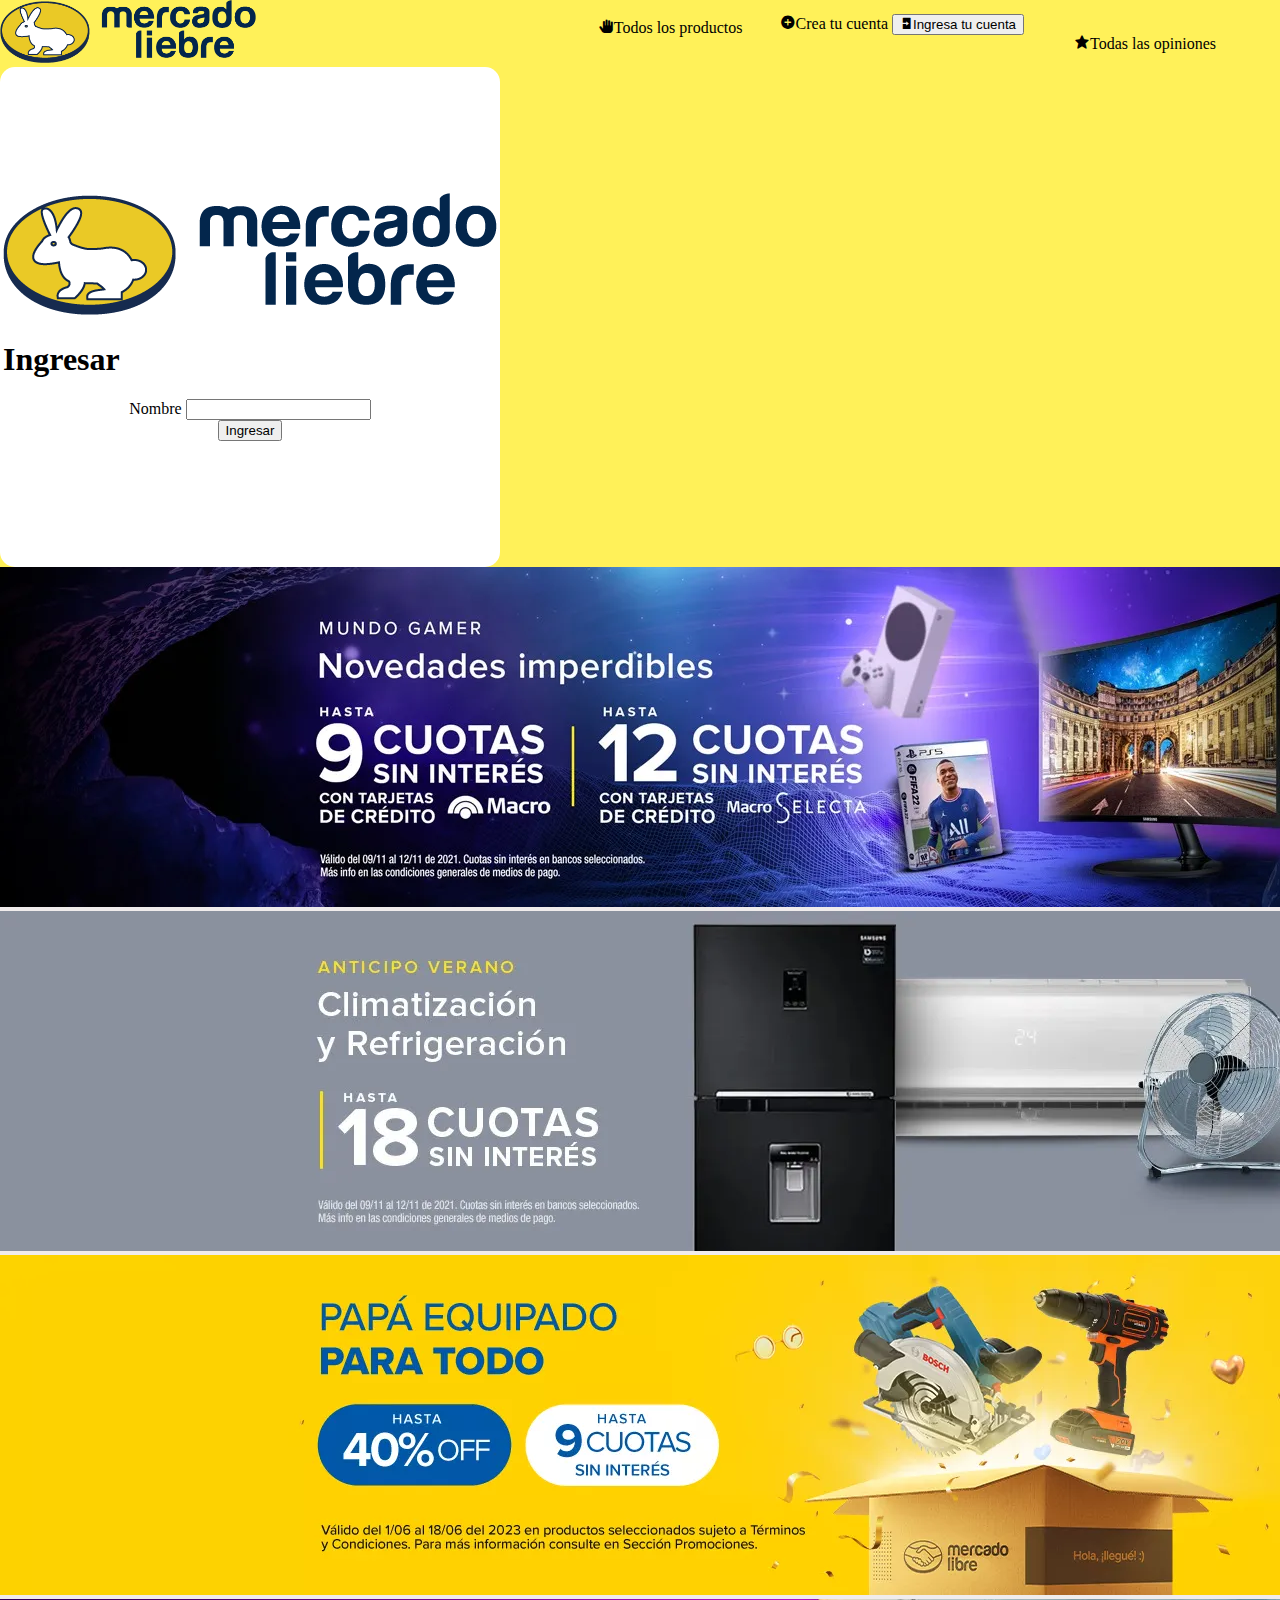
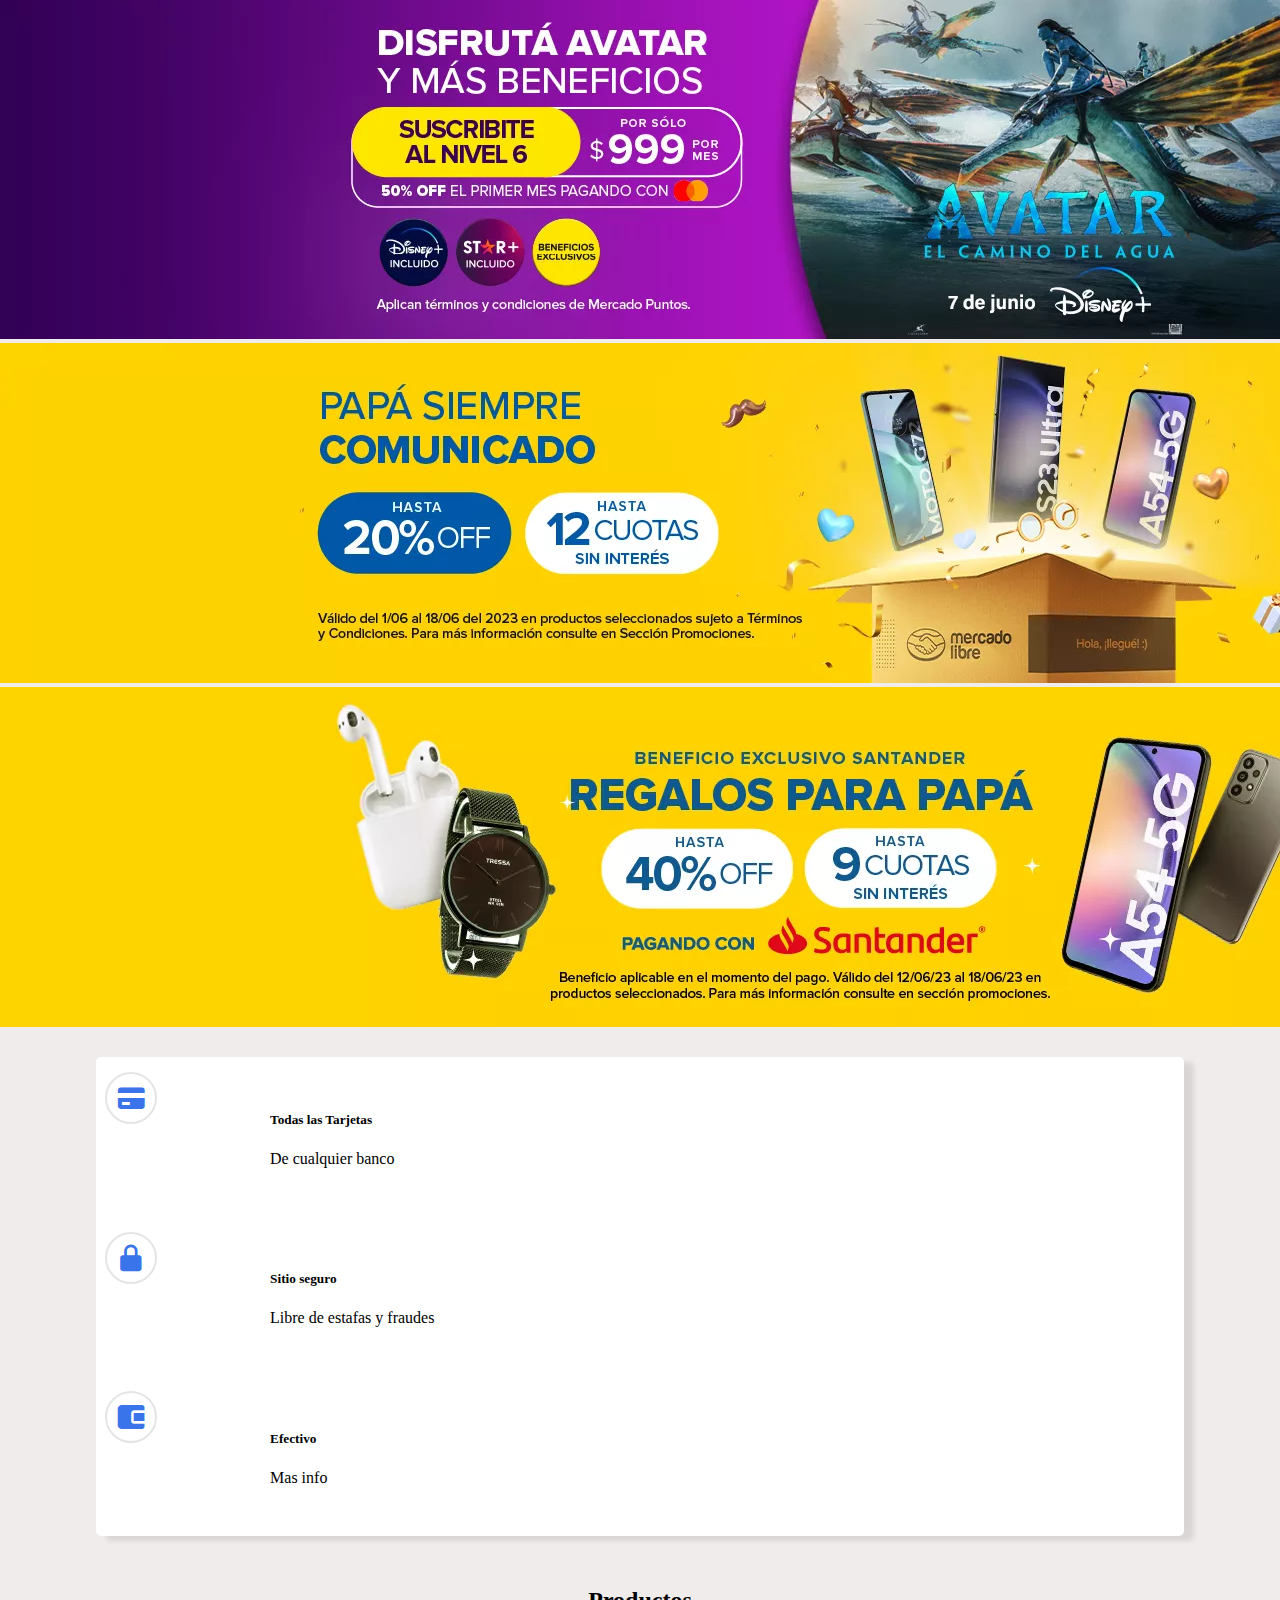
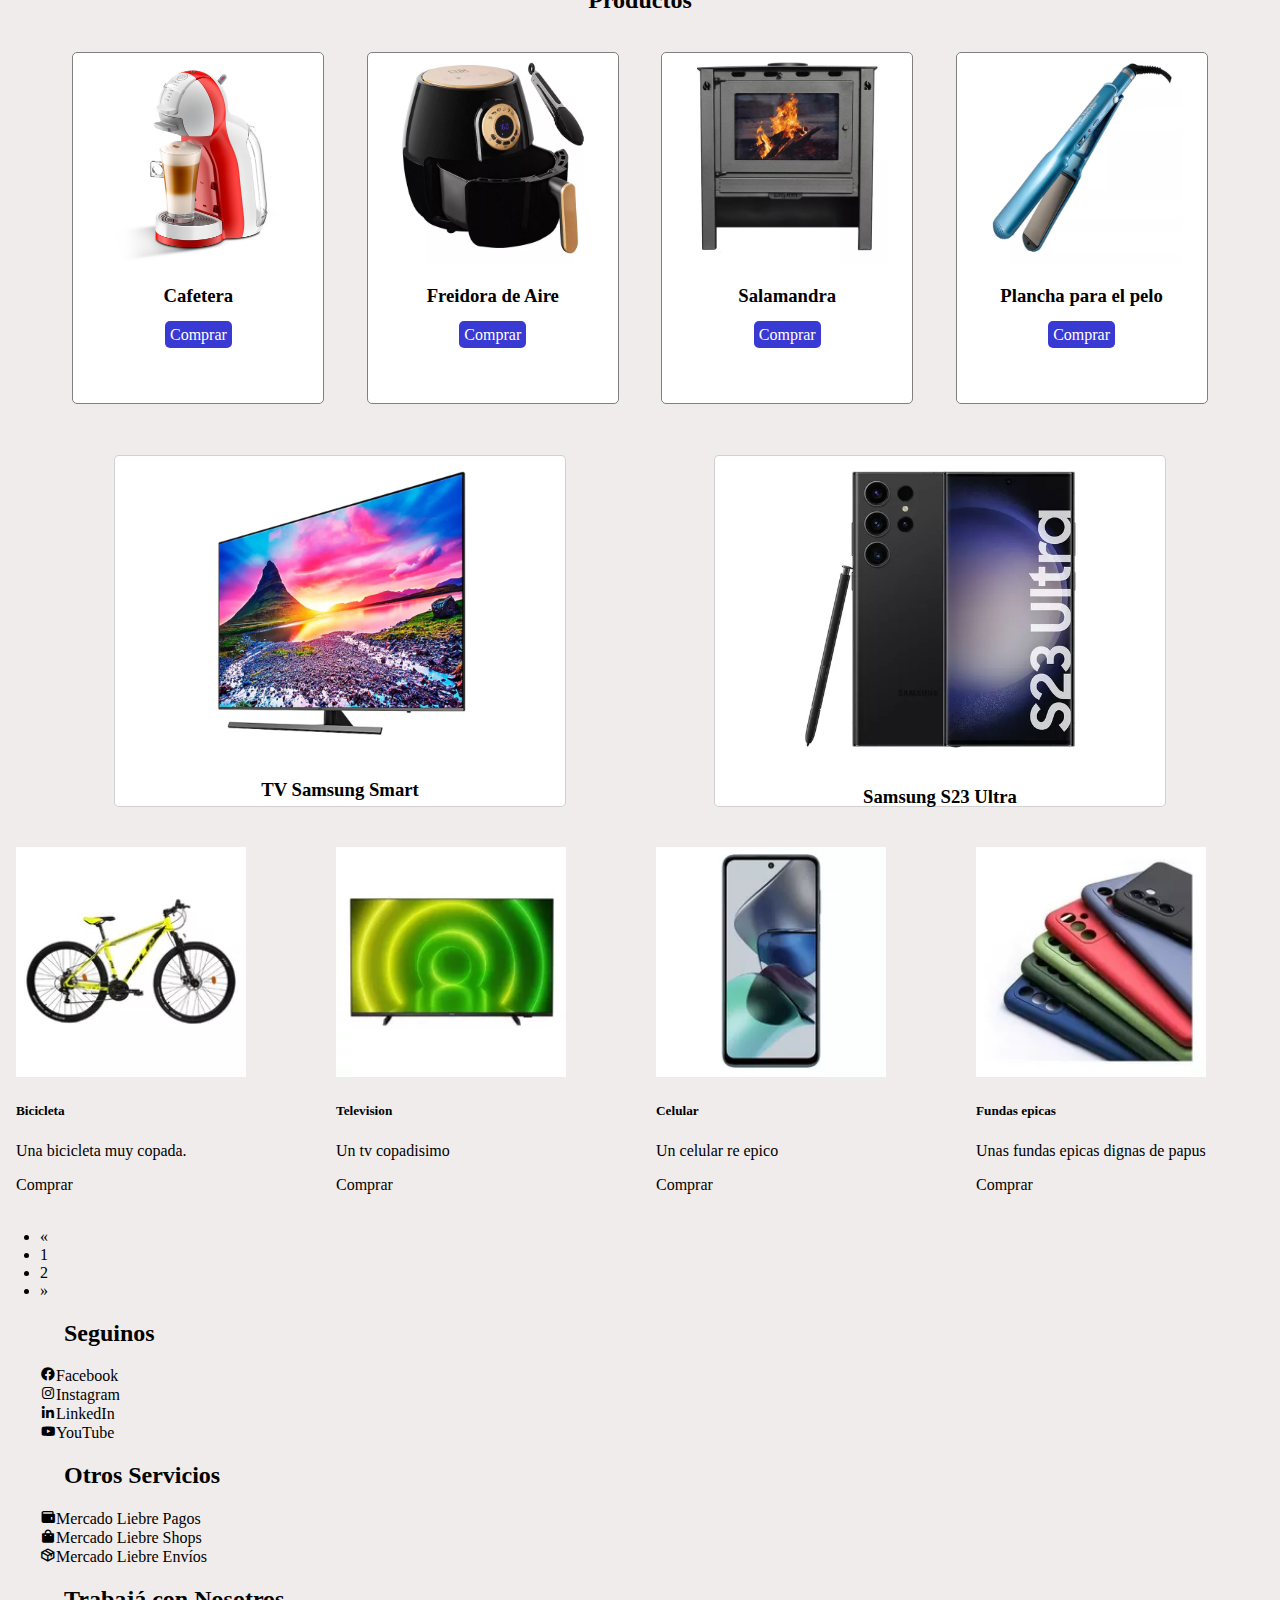
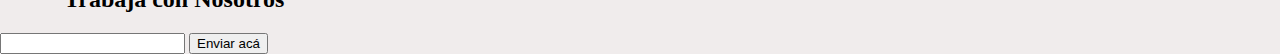
<file: index.html>
<!DOCTYPE html>
<html lang="en">
<head>
    <meta charset="UTF-8">
    <meta http-equiv="X-UA-Compatible" content="IE=edge">
    <meta name="viewport" content="width=device-width, initial-scale=1.0">
    <link rel="stylesheet" href="./css/style.css">
    <link href='https://unpkg.com/boxicons@2.1.4/css/boxicons.min.css' rel='stylesheet'>
    <link href="https://fonts.googleapis.com/css2?family=Roboto:wght@300&display=swap" rel="stylesheet">
    <link href="https://cdn.jsdelivr.net/npm/bootstrap@5.3.0/dist/css/bootstrap.min.css" rel="stylesheet" integrity="sha384-9ndCyUaIbzAi2FUVXJi0CjmCapSmO7SnpJef0486qhLnuZ2cdeRhO02iuK6FUUVM" crossorigin="anonymous">
    
    <title>MercadoLiebre</title>
</head>
<body id="colorcin">
    <header>
        <div>
            <img class="logo" src="img/mercado-liebre.png" alt="logo">
            <br>
            <a class="productos-header" href="" ><i class='bx bxs-hand'></i>Todos los productos</a>
        </div>

        <p class="opiniones"><i class='bx bxs-star'></i>Todas las opiniones</p>
        <nav class="header-nav">
            <a href="./registro.html"><i class='bx bxs-plus-circle'></i>Crea tu cuenta</a>
            <button href="" data-bs-toggle="modal" data-bs-target="#dialogo1"> <i class='bx bxs-log-in' ></i>Ingresa tu cuenta</button>
        </nav>
       

        <div class="modal fade" id="dialogo1">
        <div class="modal-dialog">
             <div class="modal-content">
                <form action="">

                    <div>
                        <img src="./img/mercado-liebre.png" alt="">
                        <h1>Ingresar</h1>
                    </div>
                    <div>
                        <label for="Nombre">Nombre</label>
                        <input type="text" name="Nombre" id="Nombre">
                    </div>
                    
                        
                        <button type="button" >Ingresar</button>
                    </div>
                </form>
            </div>
         </div>
        </div>

    </header>
    <main>
        <section>
            <div id="carouselExampleSlidesOnly" data-bs-ride="carousel" class="carousel slide">
                <div class="carousel-inner">
                  <div class="carousel-item active">
                    <img src="./img/banner1.jpg" class="d-block w-100" alt="...">
                  </div>
                  <div class="carousel-item">
                    <img src="./img/banner2.jpg" class="d-block w-100" alt="...">
                  </div>
                  <div class="carousel-item">
                    <img src="./img/banner3.jpg" class="d-block w-100" alt="...">
                  </div>
                  <div class="carousel-item">
                    <img src="./img/banner4.jpg" class="d-block w-100" alt="...">
                  </div>
                  <div class="carousel-item">
                    <img src="./img/banner5.jpg" class="d-block w-100" alt="...">
                  </div>
                  <div class="carousel-item">
                    <img src="./img/banner6.webp" class="d-block w-100" alt="...">
                  </div>
        </section>
        <section>
          
    <div class="conteiner">
      <div class="row">
        <div class="col-sm-4">
        <i class='bx bxs-credit-card icono'></i>
          <div class="carta">
              <h5>Todas las Tarjetas</h5>
              <p class="card-text"><a href="#" class="acard">De cualquier banco</a></p>
          </div>
        </div>
        <div class="col-sm-4">
          <i class='bx bxs-lock-alt icono'></i>
          <div class="carta">
              <h5>Sitio seguro</h5>
              <p class="card-text"><a href="#" class="acard">Libre de estafas y fraudes</a></p>
          </div>
        </div>
        <div class="col-sm-4">
          <i class='bx bxs-wallet-alt icono'></i>
          <div class="carta">
              <h5>Efectivo</h5>
              <p class="card-text"><a href="#" class="acard">Mas info</a></p>
          </div>
        </div>
      </div>
    </div>
        </section>

        <section class="productos">
            <h2>Productos</h2>
            <br>
            <div class="contenedor-productos">
                <div>
                    <img class= "producto" src="./img/productos/img-cafetera-moulinex.jpg" alt="">
                    <h3>Cafetera</h3>
                    <a href="">Comprar</a>
                </div>
                <div>
                    <img class= "producto" src="img/productos/producto2.webp" alt="">
                    <h3>Freidora de Aire</h3>
                    <a href="">Comprar</a>
                </div>
                <div>
                    <img class= "producto" src="img/productos/producto1.webp" alt="">
                    <h3>Salamandra</h3>
                    <a href="">Comprar</a>
                </div>
                <div>
                    <img class= "producto" src="img/productos/producto3.webp" alt="">
                    <h3>Plancha para el pelo</h3>
                    <a href="">Comprar</a>
                </div>

            </div>
        </section>
        <section class="productos_dos">
            <div>
                <img class="producto-2" src="./img/productos/img-tv-samsung-smart.jpg" alt="Televisión">
                <h3>TV Samsung Smart</h3>
            </div>
            <div>
                <img class="producto-2" src="./img/productos/producto4.webp" alt="Televisión">
                <h3>Samsung S23 Ultra</h3>
            </div>

        </section>
        <section class="productos_tres">
            <div class="producto card" style="width: 18rem;">
                <img src="img/productos/producto5.webp" class="producto card-img-top" alt="...">
                <div class="card-body">
                  <h5 class="card-title">Bicicleta</h5>
                  <p class="card-text">Una bicicleta muy copada.</p>
                  <a href="#" class="btn btn-primary">Comprar</a>
                </div>
              </div>
              <div class="producto card" style="width: 18rem;">
                <img src="img/productos/producto6.webp" class="producto card-img-top" alt="...">
                <div class="card-body">
                  <h5 class="card-title">Television</h5>
                  <p class="card-text">Un tv copadisimo</p>
                  <a href="#" class="btn btn-primary">Comprar</a>
                </div>
              </div>
              <div class="producto card" style="width: 18rem;">
                <img src="img/productos/producto7.webp" class="producto card-img-top" alt="...">
                <div class="card-body">
                  <h5 class="card-title">Celular</h5>
                  <p class="card-text">Un celular re epico</p>
                  <a href="#" class="btn btn-primary">Comprar</a>
                </div>
              </div>
              <div class="producto card" style="width: 18rem;">
                <img src="img/productos/producto8.webp" class="producto card-img-top" alt="...">
                <div class="card-body">
                  <h5 class="card-title">Fundas epicas</h5>
                  <p class="card-text">Unas fundas epicas dignas de papus</p>
                  <a href="#" class="btn btn-primary">Comprar</a>
                </div>
              </div>
        </section>
        <br>
        <nav aria-label="Page navigation example">
          <ul class="pagination pagina">
            <li class="page-item">
              <a class="page-link" href="index.html" aria-label="Anterior">
                <span aria-hidden="true">&laquo;</span>
              </a>
            </li>
            <li class="page-item"><a class="page-link" href="index.html">1</a></li>
            <li class="page-item"><a class="page-link" href="index 2.html">2</a></li>
            <li class="page-item">
              <a class="page-link" href="index 2.html" aria-label="Siguiente">
                <span aria-hidden="true">&raquo;</span>
              </a>
            </li>
          </ul>
        </nav>


    </main>
    <footer class="footer-nav">
        <div class="row">
            <div class="col-4">
                <h2>Seguinos</h2>
                <ul>
                    <li><a href="https://facebook.com"><i class='bx bxl-facebook-circle' ></i>Facebook</a></li>
                    <li><a href="https://instagram.com"><i class='bx bxl-instagram' ></i>Instagram</a></li>
                    <li><a href="https://linkedin.com"><i class='bx bxl-linkedin' ></i>LinkedIn</a></li>
                    <li><a href="https://youtube.com"><i class='bx bxl-youtube' ></i>YouTube</a></li>
                </ul>
            </div>
            <div class="col-4">
                <h2>Otros Servicios</h2>
                <ul>
                <li><a href=""><i class='bx bxs-wallet'></i>Mercado Liebre Pagos</a></li>
                <li><a href=""><i class='bx bxs-shopping-bag' ></i>Mercado Liebre Shops</a></li>
                <li><a href=""><i class='bx bx-package'></i>Mercado Liebre Envíos</a></li>
                </ul>
              
               
            </div>
            <div class="col-4">
                <h2>Trabajá con Nosotros</h2>
                <input type="text">
                <button type="button" class="btn btn-primary">Enviar acá</button>
                
            </div>
        
        </div>

    </footer>



    <script src="https://cdn.jsdelivr.net/npm/bootstrap@5.3.0/dist/js/bootstrap.bundle.min.js" integrity="sha384-geWF76RCwLtnZ8qwWowPQNguL3RmwHVBC9FhGdlKrxdiJJigb/j/68SIy3Te4Bkz" crossorigin="anonymous"></script>
</body>
</html>
</file>
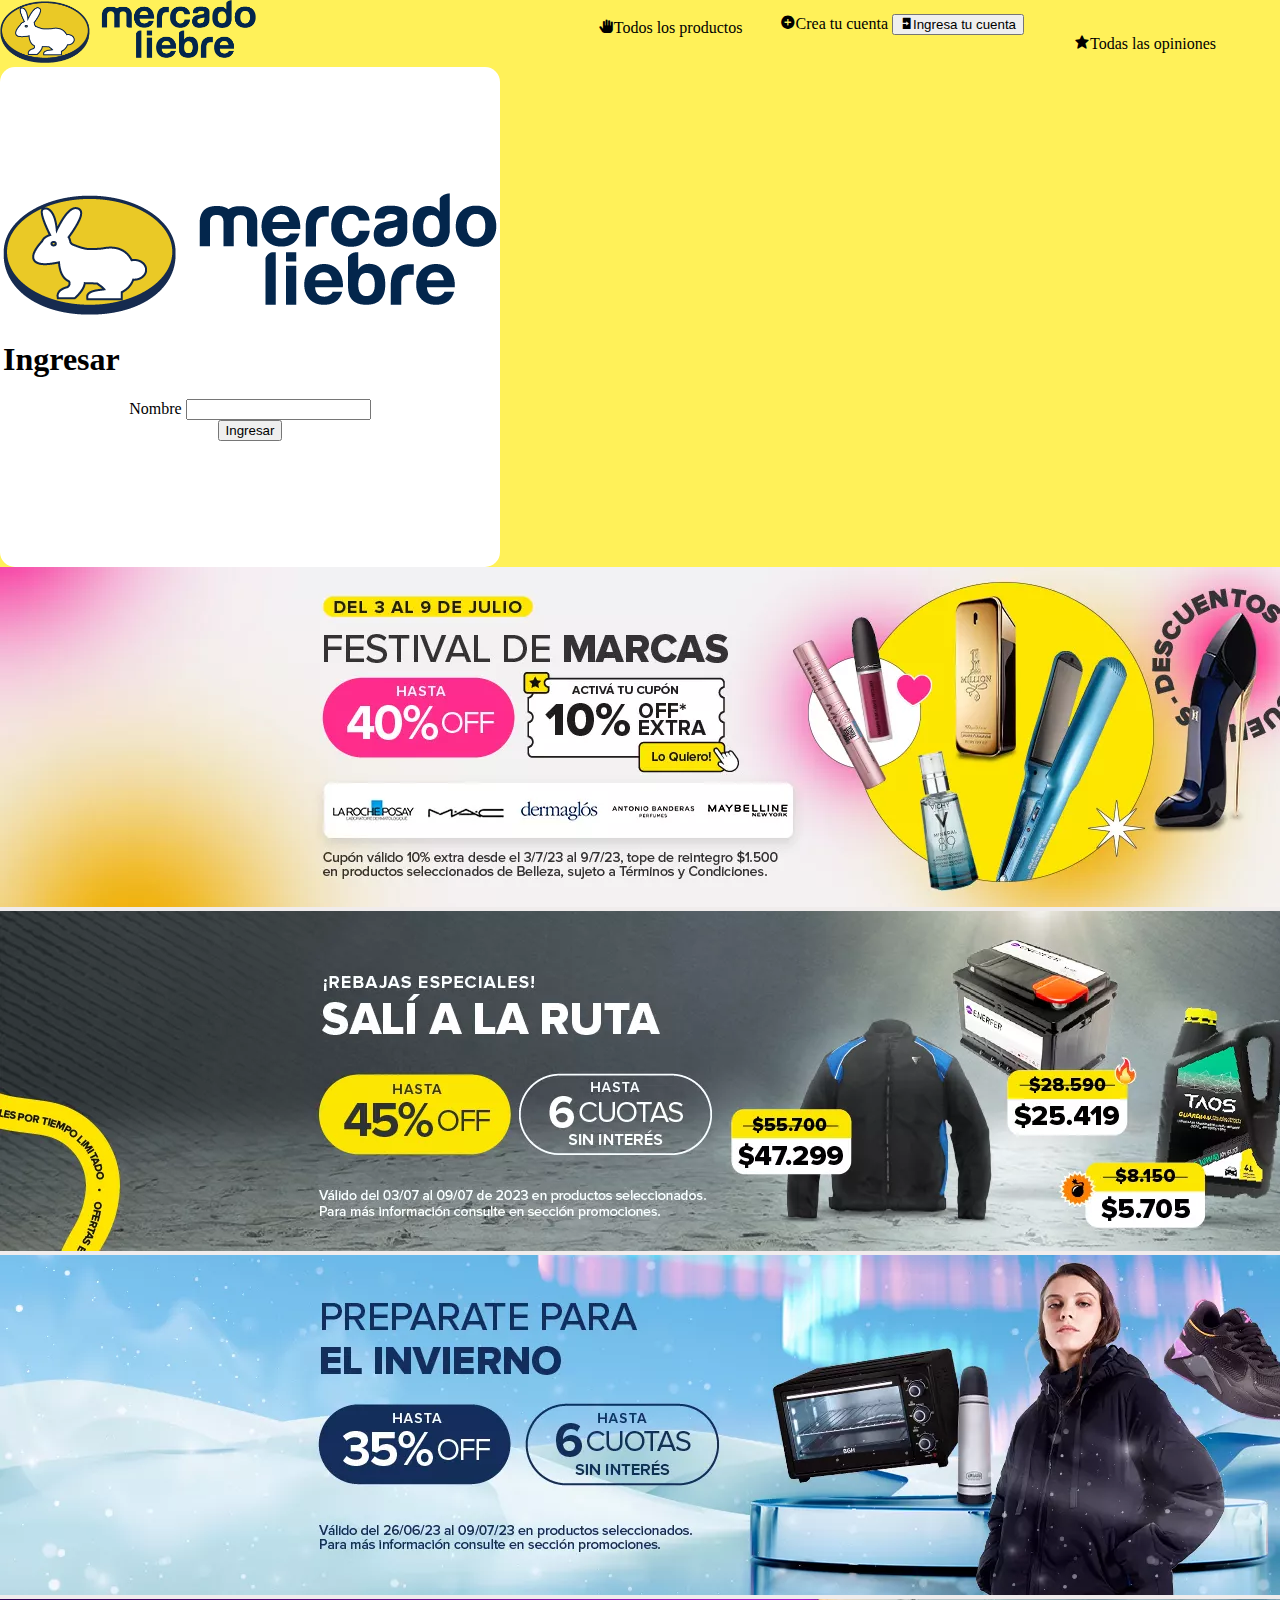
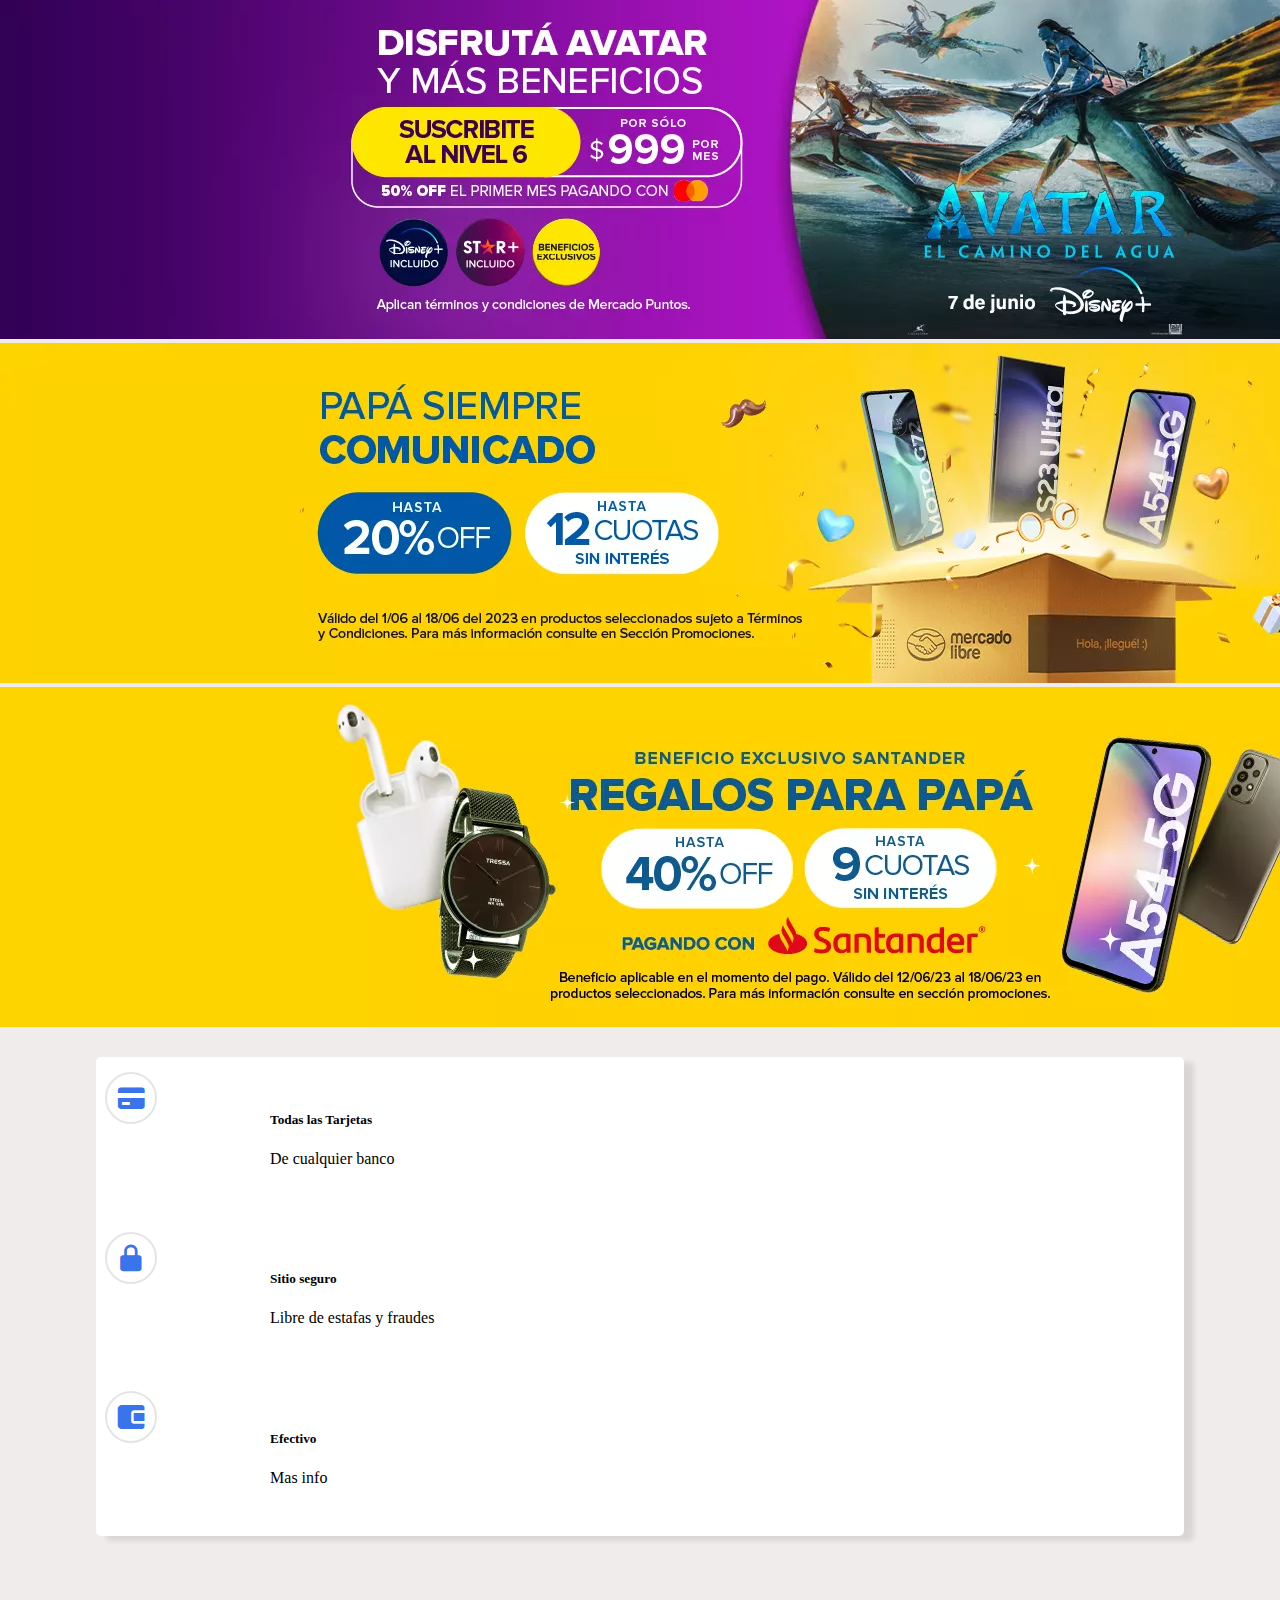
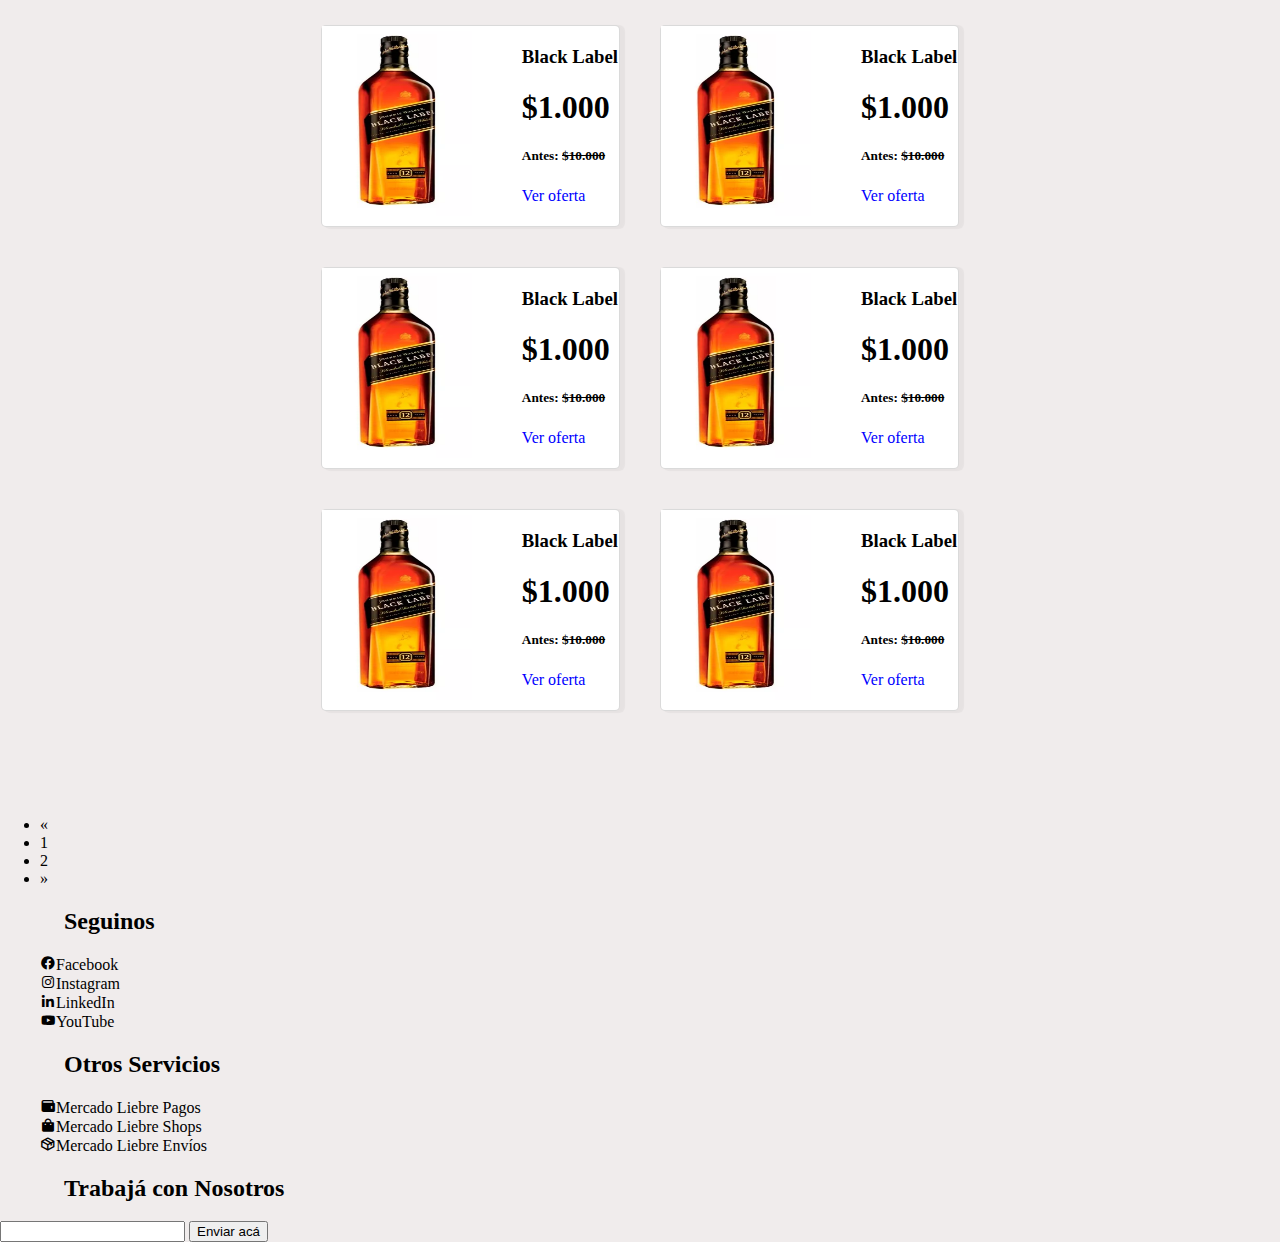
<file: index 2.html>
<!DOCTYPE html>
<html lang="en">
<head>
    <meta charset="UTF-8">
    <meta http-equiv="X-UA-Compatible" content="IE=edge">
    <meta name="viewport" content="width=device-width, initial-scale=1.0">
    <link rel="stylesheet" href="./css/style.css">
    <link href='https://unpkg.com/boxicons@2.1.4/css/boxicons.min.css' rel='stylesheet'>
    <link href="https://fonts.googleapis.com/css2?family=Roboto:wght@300&display=swap" rel="stylesheet">
    <link href="https://cdn.jsdelivr.net/npm/bootstrap@5.3.0/dist/css/bootstrap.min.css" rel="stylesheet" integrity="sha384-9ndCyUaIbzAi2FUVXJi0CjmCapSmO7SnpJef0486qhLnuZ2cdeRhO02iuK6FUUVM" crossorigin="anonymous">
    
    <title>MercadoLiebre</title>
</head>
<body id="colorcin">
    <header>
        <div>
            <img class="logo" src="img/mercado-liebre.png" alt="logo">
            <br>
            <a class="productos-header" href="" ><i class='bx bxs-hand'></i>Todos los productos</a>
        </div>

        <p class="opiniones"><i class='bx bxs-star'></i>Todas las opiniones</p>
        <nav class="header-nav">
            <a href="./registro.html"><i class='bx bxs-plus-circle'></i>Crea tu cuenta</a>
            <button href="" data-bs-toggle="modal" data-bs-target="#dialogo1"> <i class='bx bxs-log-in' ></i>Ingresa tu cuenta</button>
        </nav>
       

        <div class="modal fade" id="dialogo1">
        <div class="modal-dialog">
             <div class="modal-content">
                <form action="">

                    <div>
                        <img src="./img/mercado-liebre.png" alt="">
                        <h1>Ingresar</h1>
                    </div>
                    <div>
                        <label for="Nombre">Nombre</label>
                        <input type="text" name="Nombre" id="Nombre">
                    </div>
                    
                        
                        <button type="button" >Ingresar</button>
                    </div>
                </form>
            </div>
         </div>
        </div>

    </header>
    <main>
        <section>
            <div id="carouselExampleSlidesOnly" data-bs-ride="carousel" class="carousel slide">
                <div class="carousel-inner">
                  <div class="carousel-item active">
                    <img src="./img/banner 8.webp" class="d-block w-100" alt="...">
                  </div>
                  <div class="carousel-item">
                    <img src="./img/banner 9.webp" class="d-block w-100" alt="...">
                  </div>
                  <div class="carousel-item">
                    <img src="./img/banner 10.webp" class="d-block w-100" alt="...">
                  </div>
                  <div class="carousel-item">
                    <img src="./img/banner4.jpg" class="d-block w-100" alt="...">
                  </div>
                  <div class="carousel-item">
                    <img src="./img/banner5.jpg" class="d-block w-100" alt="...">
                  </div>
                  <div class="carousel-item">
                    <img src="./img/banner6.webp" class="d-block w-100" alt="...">
                  </div>
        </section>
        <section>
          
    <div class="conteiner">
      <div class="row">
        <div class="col-sm-4">
        <i class='bx bxs-credit-card icono'></i>
          <div class="carta">
              <h5>Todas las Tarjetas</h5>
              <p class="card-text"><a href="#" class="acard">De cualquier banco</a></p>
          </div>
        </div>
        <div class="col-sm-4">
          <i class='bx bxs-lock-alt icono'></i>
          <div class="carta">
              <h5>Sitio seguro</h5>
              <p class="card-text"><a href="#" class="acard">Libre de estafas y fraudes</a></p>
          </div>
        </div>
        <div class="col-sm-4">
          <i class='bx bxs-wallet-alt icono'></i>
          <div class="carta">
              <h5>Efectivo</h5>
              <p class="card-text"><a href="#" class="acard">Mas info</a></p>
          </div>
        </div>
      </div>
    </div>
        </section>


        <section class="productos">
          <br>
          <div class="contenedor-productos2 row">
            <a class="a-contenedor" href="#">
            <div class="div-contenedor-productos2 col">
              <img src="img/productos/black label.webp" class="producto-3" alt="">
              <div class="texto-productos">
              <h3>Black Label</h3>
              <h1>$1.000</h1>
              <h5>Antes: <del>$10.000</del></h5>
              <p>Ver oferta</p>
            </div>
            </div></a>
            <a class="a-contenedor" href="#">
              <div class="div-contenedor-productos2 col">
                <img src="img/productos/black label.webp" class="producto-3" alt="">
                <div class="texto-productos">
                <h3>Black Label</h3>
                <h1>$1.000</h1>
                <h5>Antes: <del>$10.000</del></h5>
                <p>Ver oferta</p>
              </div>
              </div></a>

          </div>
          <div class="contenedor-productos2 row">
            <a class="a-contenedor" href="#">
            <div class="div-contenedor-productos2 col">
              <img src="img/productos/black label.webp" class="producto-3" alt="">
              <div class="texto-productos">
              <h3>Black Label</h3>
              <h1>$1.000</h1>
              <h5>Antes: <del>$10.000</del></h5>
              <p>Ver oferta</p>
            </div>
            </div></a>
            <a class="a-contenedor" href="#">
              <div class="div-contenedor-productos2 col">
                <img src="img/productos/black label.webp" class="producto-3" alt="">
                <div class="texto-productos">
                <h3>Black Label</h3>
                <h1>$1.000</h1>
                <h5>Antes: <del>$10.000</del></h5>
                <p>Ver oferta</p>
              </div>
              </div></a>

          </div>
          <div class="contenedor-productos2 row">
            <a class="a-contenedor" href="#">
            <div class="div-contenedor-productos2 col">
              <img src="img/productos/black label.webp" class="producto-3" alt="">
              <div class="texto-productos">
              <h3>Black Label</h3>
              <h1>$1.000</h1>
              <h5>Antes: <del>$10.000</del></h5>
              <p>Ver oferta</p>
            </div>
            </div></a>
            <a class="a-contenedor" href="#">
              <div class="div-contenedor-productos2 col">
                <img src="img/productos/black label.webp" class="producto-3" alt="">
                <div class="texto-productos">
                <h3>Black Label</h3>
                <h1>$1.000</h1>
                <h5>Antes: <del>$10.000</del></h5>
                <p>Ver oferta</p>
              </div>
              </div></a>

          </div>

        </section>






















        <br>
        <nav aria-label="Page navigation example">
          <ul class="pagination pagina">
            <li class="page-item">
              <a class="page-link" href="index.html" aria-label="Anterior">
                <span aria-hidden="true">&laquo;</span>
              </a>
            </li>
            <li class="page-item"><a class="page-link" href="index.html">1</a></li>
            <li class="page-item"><a class="page-link" href="index 2.html">2</a></li>
            <li class="page-item">
              <a class="page-link" href="index 2.html" aria-label="Siguiente">
                <span aria-hidden="true">&raquo;</span>
              </a>
            </li>
          </ul>
        </nav>


    </main>
    <footer class="footer-nav">
        <div class="row">
            <div class="col-4">
                <h2>Seguinos</h2>
                <ul>
                    <li><a href="https://facebook.com"><i class='bx bxl-facebook-circle' ></i>Facebook</a></li>
                    <li><a href="https://instagram.com"><i class='bx bxl-instagram' ></i>Instagram</a></li>
                    <li><a href="https://linkedin.com"><i class='bx bxl-linkedin' ></i>LinkedIn</a></li>
                    <li><a href="https://youtube.com"><i class='bx bxl-youtube' ></i>YouTube</a></li>
                </ul>
            </div>
            <div class="col-4">
                <h2>Otros Servicios</h2>
                <ul>
                <li><a href=""><i class='bx bxs-wallet'></i>Mercado Liebre Pagos</a></li>
                <li><a href=""><i class='bx bxs-shopping-bag' ></i>Mercado Liebre Shops</a></li>
                <li><a href=""><i class='bx bx-package'></i>Mercado Liebre Envíos</a></li>
                </ul>
              
               
            </div>
            <div class="col-4">
                <h2>Trabajá con Nosotros</h2>
                <input type="text">
                <button type="button" class="btn btn-primary">Enviar acá</button>
                
            </div>
        
        </div>

    </footer>



    <script src="https://cdn.jsdelivr.net/npm/bootstrap@5.3.0/dist/js/bootstrap.bundle.min.js" integrity="sha384-geWF76RCwLtnZ8qwWowPQNguL3RmwHVBC9FhGdlKrxdiJJigb/j/68SIy3Te4Bkz" crossorigin="anonymous"></script>
</body>
</html>
</file>
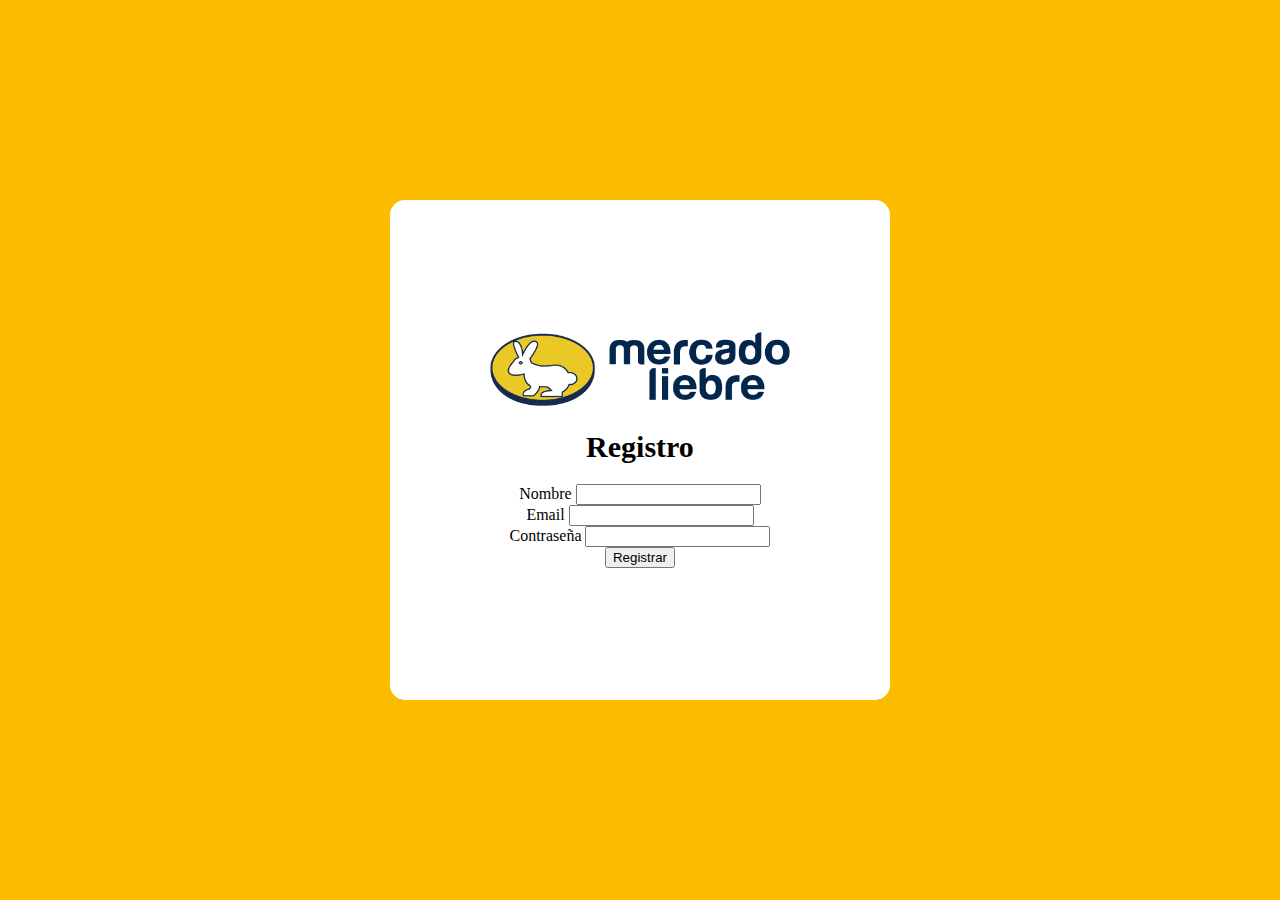
<file: registro.html>
<!DOCTYPE html>
<html lang="en">
<head>
    <meta charset="UTF-8">
    <meta http-equiv="X-UA-Compatible" content="IE=edge">
    <meta name="viewport" content="width=device-width, initial-scale=1.0">
    <link rel="stylesheet" href="./css/style.css">
    <link href="https://cdn.jsdelivr.net/npm/bootstrap@5.3.0/dist/css/bootstrap.min.css" rel="stylesheet" integrity="sha384-9ndCyUaIbzAi2FUVXJi0CjmCapSmO7SnpJef0486qhLnuZ2cdeRhO02iuK6FUUVM" crossorigin="anonymous">
    <title>Registro</title>
</head>
<body>
    <main class="contenedor-form">
        <form action="">

            <div>
                <img src="./img/mercado-liebre.png" alt="">
                <h1>Registro</h1>
            </div>
            <div>
                <label for="Nombre">Nombre</label>
                <input type="text" name="Nombre" id="Nombre">
            </div>
            <div>
                <label for="Email">Email</label>
                <input type="email" name="Email" id="Email">
            </div>
            <div>
                <label for="Password">Contraseña</label>
                <input type="password" name="Password" id="Password">
            </div>
            <div>
                
                <button type="button" > Registrar</button>
            </div>
        </form>

    </main>
</body>
</html>
</file>
<file: css/style.css>
body {
    margin:0px;
    background-color: red;
}
header{
    background-color: #fff159;
    height: 10%;

}
a {
    text-decoration: none;
    color: black;
}

.logo {
    width: 20%;
}

.productos-header {
    position: absolute;
    top: 2%;
    right: 42%;
}
.productos_tres{
    display: flex;
    justify-content: space-around;
}

.header-nav {
    position: absolute;
    right: 20%;
    top: 1.5%;
}

.opiniones {
    position: absolute;
    right: 5%;
    top: 2%;
}

.banner-image {
    width: 100%;
}

.productos {
    margin: 4%;
}

.producto{
    height: 60%;
    width: 80%;
}

.productos h2{
    text-align: center;
}

.contenedor-productos {
    display: flex;
    justify-content: space-around;
    flex-wrap: wrap;

}

.contenedor-productos div {
    width: 250px;
    height: 350px;
    border: 1px solid grey;
    text-align: center;
    border-radius: 5px;
    background-color: white;
}

.contenedor-productos div a {
    background-color: rgb(57, 57, 212);
    padding: 5px;
    color: white;
    border-radius: 5px;

}
.producto-2{
    width: 300px;
}

.productos_dos {
    margin: 40px;
    display: flex;
    justify-content: space-around;
    flex-wrap: wrap;
}

.productos_dos div {
    width: 450px;
    height: 350px;
    border: 1px solid rgba(128, 128, 128, 0.359);
    border-radius: 5px;
    text-align: center;
    background-color: white;
}


.icono{
    border: rgba(128, 128, 128, 0.204) 2px solid;
    color: rgb(58, 116, 234);
    border-radius: 100%;
    margin: 1.7vh 3vh 1vh 1vh;
    padding: 0.5rem;
    font-size: 2rem;
    position: absolute
    
}
.carta{
    padding: 3%;
    left: 13%;
    position: relative;
    font-size: 1rem;
}
.pagina{
    justify-content: center;
}

.conteiner{
    background-color: white;
    margin: 2% 7.5%;
    border-radius: 5px;
    box-shadow: 10px 5px 5px rgba(0, 0, 0, 0.093);
    height: auto;
    overflow: hidden;
}
.acard{
    text-decoration: none;
}
.contenedor-productos2{
    display: flex;
    justify-content: center;
    flex-wrap: wrap;
}
.producto-3{
    height: 190px;
    width: 150px;
    position: absolute;
}
.div-contenedor-productos2 {
    height: 200px;
    border: 1px solid rgba(128, 128, 128, 0.289);
    border-radius: 5px;
    background-color: white;
    box-shadow: 4px 1px 1px 1px rgba(0, 0, 0, 0.038);
    margin: 20px;
}
.div-contenedor-productos2:hover{
    box-shadow: 5px 3px 3px 3px rgba(0, 0, 0, 0.11);
    transition: 0.5s;
}
.a-contenedor{
    display: contents;  
    text-decoration: none;
}
.texto-productos{
    margin: 20px 1px 5px 200px;
    color: black;
}
.texto-productos p{
    color: blue;}

.contenedor-form {
    background-color: #fbbc02;
    width: 100%;
    height: 100vh;
    display: flex;
    justify-content: center;
    align-items: center;

}

.contenedor-form h1 {
    text-align: center;
    font-size: 30px;

}

.contenedor-form div img {
    width: 300px;
}

form {
    background-color: white;
    width: 500px;
    height: 500px;
    border-radius: 15px;
    display: flex;
    flex-direction: column;
    justify-content: center;
    align-items: center;
}

.footer-nav ul {
    list-style: none;

}

.footer-nav h2 {
    margin-left: 5%;
}
#colorcin{
    background-color: #f0ecec;
}
</file>
